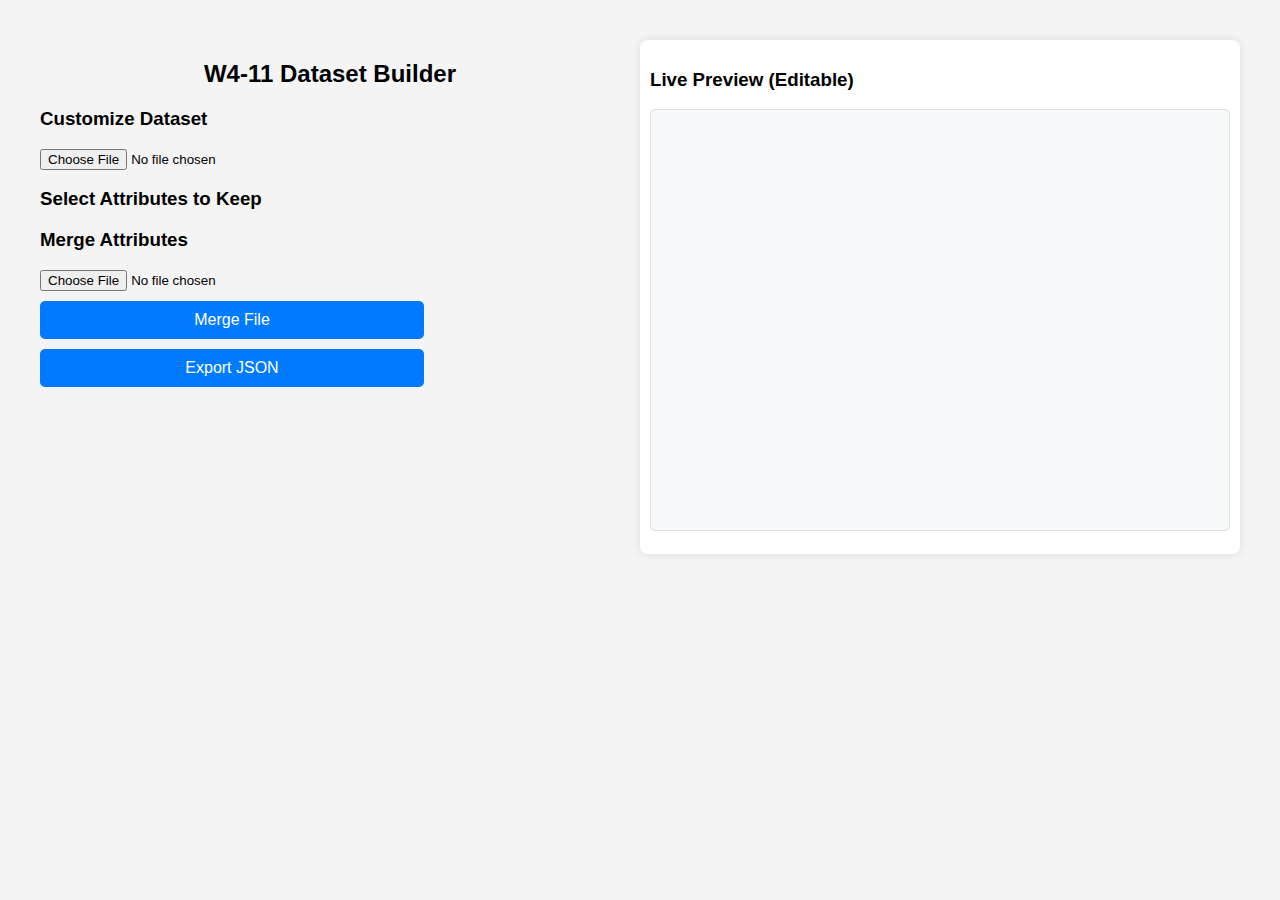
<file: index.html>
<!DOCTYPE html>
<html lang="en">
    <head>
        <meta charset="UTF-8">
        <meta name="viewport" content="width=device-width, initial-scale=1.0">
        <title>W4-11 Dataset Builder</title>
        <link rel="stylesheet" href="styles.css">
    </head>
    <body>
        <div id="mainContent">
            <div id="leftPanel">
                <h2>W4-11 Dataset Builder</h2>
                <div id="attributeSource">
                    <h3>Customize Dataset</h3>
                    <input type="file" id="fileInput" accept=".json,.csv">
                </div>
                <div id="attributeSelector">
                    <h3>Select Attributes to Keep</h3>
                    <div id="dataSelectorContainer"></div>
                </div>
                <div id="attributeMerger">
                    <h3>Merge Attributes</h3>
                    <input type="file" id="mergeFileInput" accept=".json,.csv">
                    <div id="mergeSelectorContainer"></div>
                    <button id="mergeJson">Merge File</button>
                </div>
                <button id="exportJson">Export JSON</button>
            </div>

            <div id="jsonViewer">
                <h3>Live Preview (Editable)</h3>
                <pre id="jsonDisplay" contenteditable="true"></pre>
            </div>
        </div>
        <script src="script.js"></script>
    </body>
</html>
</file>
<file: styles.css>
body {
    font-family: Arial, sans-serif;
    margin: 20px;
    padding: 20px;
    background-color: #f4f4f4;
}

#mainContent {
    display: flex;
    gap: 20px;
}

#leftPanel {
    width: 50%;
}

#jsonViewer {
    width: 50%;
    background: #fff;
    padding: 10px;
    border-radius: 8px;
    box-shadow: 0 0 10px rgba(0, 0, 0, 0.1);
    overflow-y: auto;
}

#jsonDisplay {
    height: 400px;
    overflow-y: auto;
    background: #f8f9fa;
    padding: 10px;
    border: 1px solid #ddd;
    border-radius: 5px;
    white-space: pre-wrap;
    outline: none;
    font-family: monospace;
}

h2 {
    text-align: center;
}

input[type="file"] {
    display: block;
    margin: 10px 0;
}

button {
    display: block;
    width: 30vw;
    min-width: 10vw;
    padding: 10px;
    margin: 10px 0;
    border: none;
    background: #007bff;
    color: white;
    font-size: 16px;
    cursor: pointer;
    border-radius: 5px;
}

button:hover {
    background: #0056b3;
}

#attributeContainer {
    margin-top: 15px;
}

label {
    display: block;
    margin: 5px 0;
}
</file>
